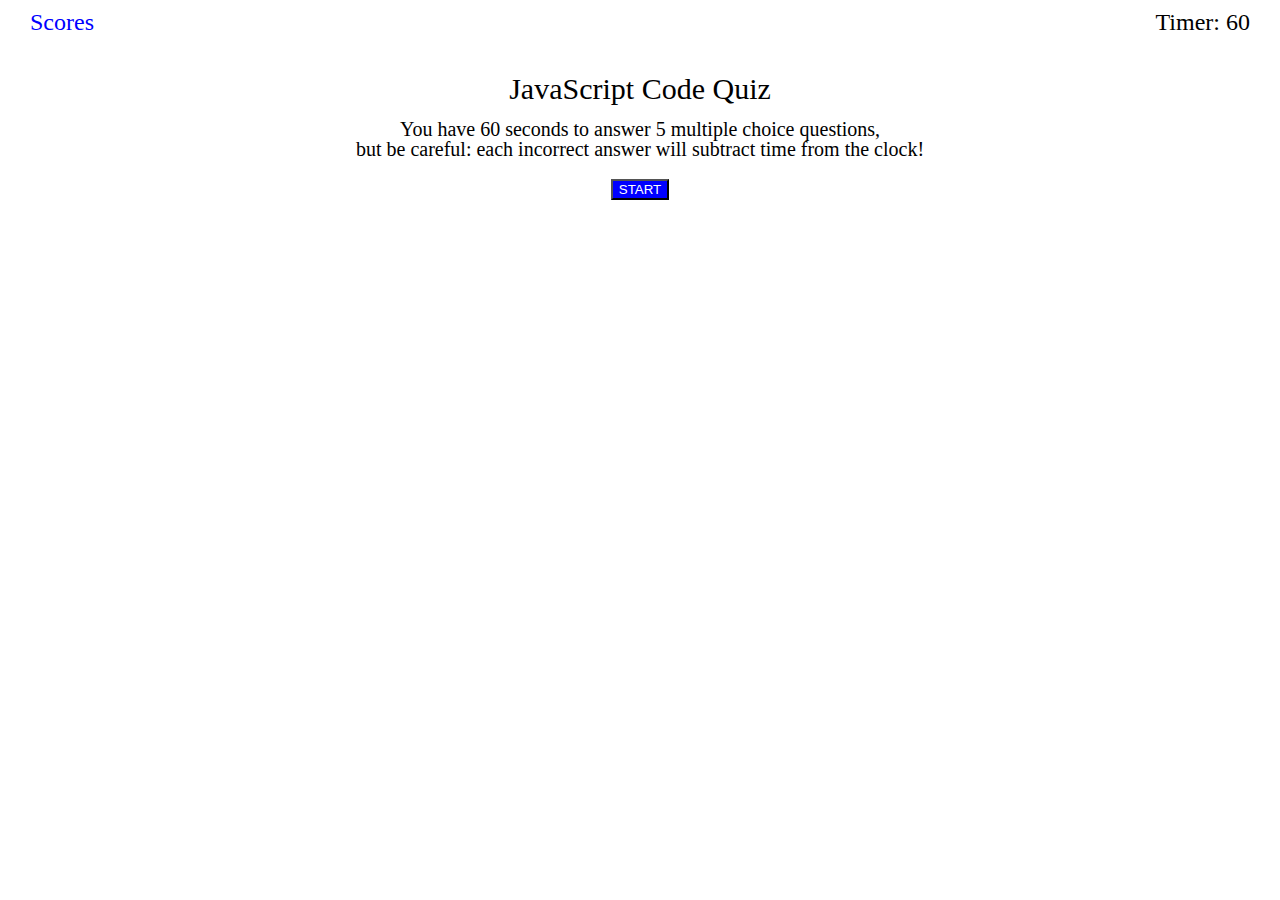
<file: index.html>
<!DOCTYPE html>
<html lang="en">
  <head>
    <meta charset="UTF-8" />
    <meta http-equiv="X-UA-Compatible" content="IE=edge" />
    <meta name="viewport" content="width=device-width, initial-scale=1.0" />
    <link rel="stylesheet" href="./assets/css/reset.css" />
    <link rel="stylesheet" href="./assets/css/style.css" />
    <title>JavaScript Code Quiz</title>
  </head>
  <body>
    <header>
      <!--User can click here to view previous scores-->
      <div><a id="scores-link" href="./scores.html">Scores</a></div>
      <!--User will be shown countdown timer here-->
      <div>Timer: <span id="timer">60</span></div>
    </header>
    <main>
      <div id="start-page">
        <h1>JavaScript Code Quiz</h1>
        <p id="instructions">
          You have 60 seconds to answer 5 multiple choice questions,<br />but be
          careful: each incorrect answer will subtract time from the clock!
        </p>
        <button class="btn" id="start-button">START</button>
      </div>
      <div id="quiz-page" class="hide">
        <h1 id="question-container"></h1>
        <!--Where quiz options will be displayed-->
        <div class="options-container">
          <button
            onclick="checkAnswer(event)"
            class="option-button btn"
            id="opt0"
          ></button>
          <button
            onclick="checkAnswer(event)"
            class="option-button btn"
            id="opt1"
          ></button>
          <button
            onclick="checkAnswer(event)"
            class="option-button btn"
            id="opt2"
          ></button>
          <button
            onclick="checkAnswer(event)"
            class="option-button btn"
            id="opt3"
          ></button>
          <!--Where result following each quiz question will be displayed-->
          <p id="question-result"></p>
        </div>
      </div>
      <div id="end-page" class="hide">
        <p id="save-instructions">
          Your score is <span id="final-score"></span> out of 5.<br />Enter your
          initials to save your score!
        </p>
        <form action="">
          <label for="initials">Initials:</label>
          <input type="text" name="Initials" id="initials-input" />
          <button class="btn" id="save-button">Save</button>
        </form>
        <button class="btn" id="returnToStart">Return to Start Page</button>
      </div>
    </main>
    <script src="./assets/js/script.js"></script>
  </body>
</html>
</file>
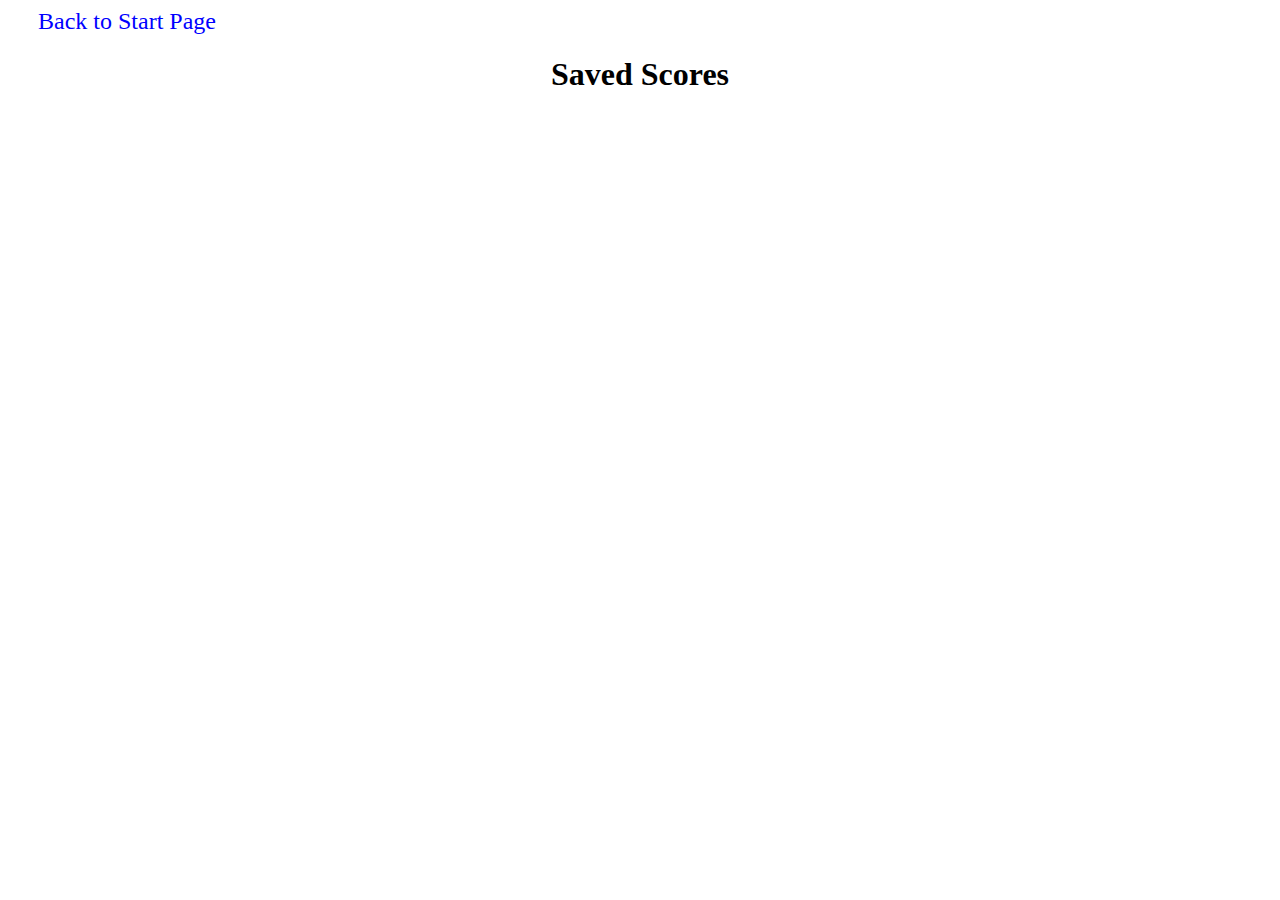
<file: scores.html>
<!DOCTYPE html>
<html lang="en">
  <head>
    <meta charset="UTF-8" />
    <meta http-equiv="X-UA-Compatible" content="IE=edge" />
    <meta name="viewport" content="width=device-width, initial-scale=1.0" />
    <!--A separate stylesheet is linked (as opposed to main css file) for better organization.-->
    <link rel="stylesheet" href="./assets/css/scores.css" />
    <title>Saved Scores</title>
  </head>
  <!--This page will display scores saved by user. It is anchored into main page's header to navigate to at any point throughout application.-->
  <body>
    <header>
      <!--The anchor below will take the user back to the main quiz page.-->
      <div><a id="back" href="./index.html">Back to Start Page</a></div>
    </header>
    <main>
      <h1>Saved Scores</h1>
      <ul id="score-display"></ul>
    </main>
    <!--A separate JS file is linked for better organization.-->
    <script src="./assets/js/scores.js"></script>
  </body>
</html>
</file>
<file: assets/css/style.css>
header {
  display: flex;
  justify-content: space-between;
  padding: 10px 30px;
  font-size: 24px;
}

#scores-link a {
  text-decoration: none;
  color: blue;
}

main {
  display: flex;
  flex-direction: column;
  justify-content: center;
  text-align: center;
  width: 80vw;
  align-items: center;
  margin: 30px auto;
}

main h1 {
  font-size: 30px;
  padding-bottom: 15px;
}

#instructions {
  font-size: 20px;
}

#start-button {
  margin-top: 20px;
}

.options-container {
  display: flex;
  flex-direction: column;
}

.option-button {
  margin: 5px;
}

.hide {
  display: none;
}

#save-instructions {
  font-size: 20px;
}

#scores-link {
  text-decoration: none;
  color: blue;
}

.btn {
  background-color: blue;
  color: white;
}

.btn:hover {
  background-color: blueviolet;
}

main form {
  padding: 20px;
}

#question-result {
  margin-top: 20px;
  color: grey;
}
</file>
<file: assets/css/scores.css>
#back {
  text-decoration: none;
  color: blue;
  font-size: 24px;
  padding: 10px 30px;
}

main {
  display: flex;
  flex-direction: column;
  justify-content: center;
  text-align: center;
}

#score-display {
  display: block;
}
</file>
